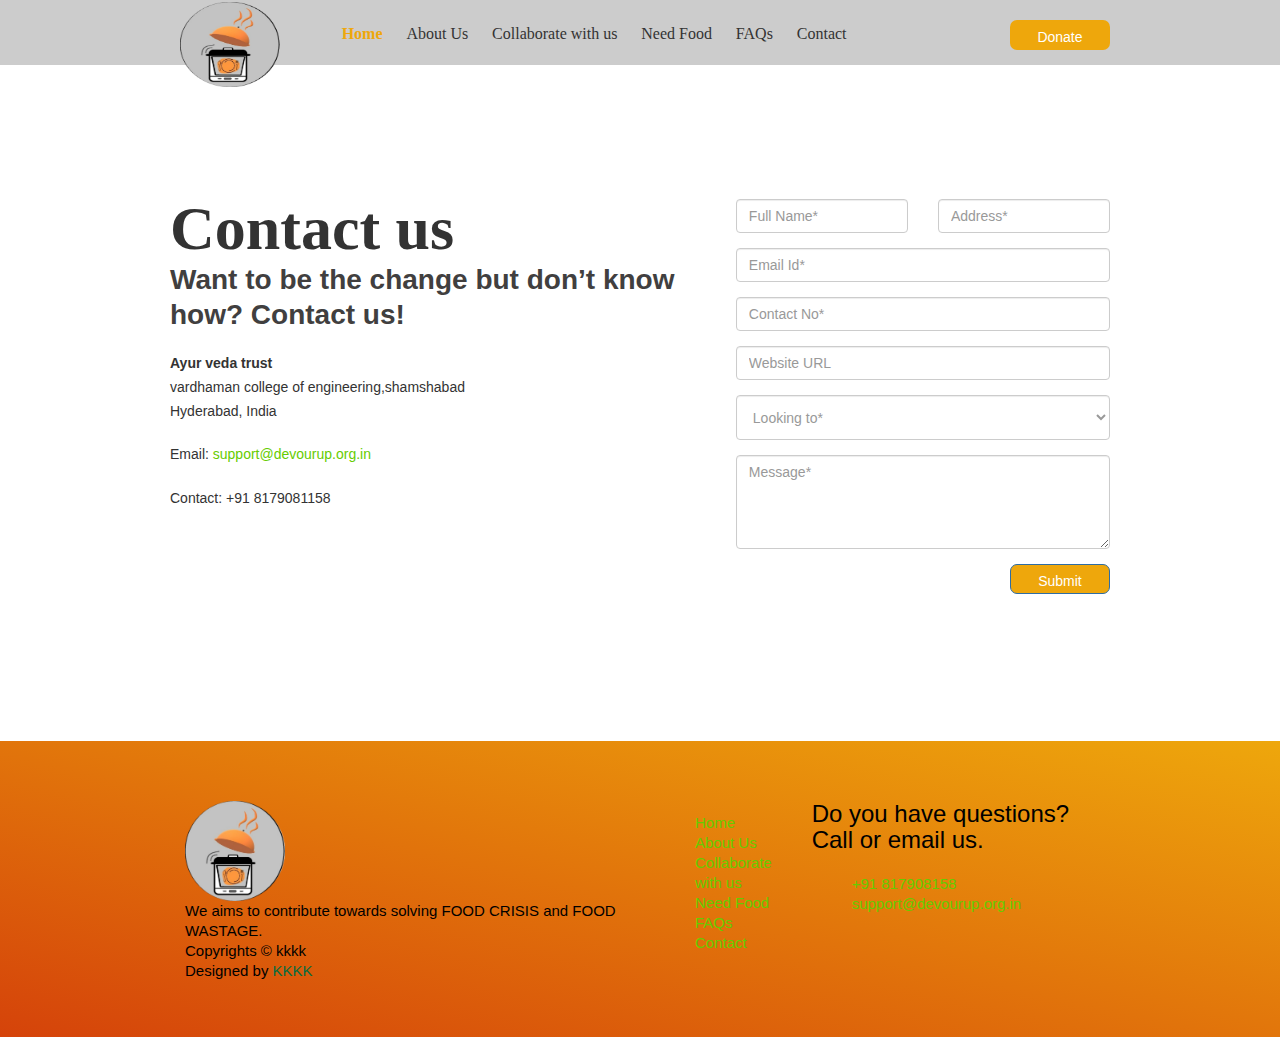
<file: contact.html>
<!DOCTYPE html>
<html lang="en">
<head>
    <meta charset="UTF-8">
    <meta http-equiv="X-UA-Compatible" content="IE=edge">
    <meta name="viewport" content="width=device-width, initial-scale=1.0">
    <title>Contact</title>
    <link rel="stylesheet" href="https://maxcdn.bootstrapcdn.com/bootstrap/3.4.1/css/bootstrap.min.css">
    <script src="https://ajax.googleapis.com/ajax/libs/jquery/3.6.0/jquery.min.js"></script>
    <script src="https://maxcdn.bootstrapcdn.com/bootstrap/3.4.1/js/bootstrap.min.js"></script>

    <link rel="stylesheet" href="stylefeed9.css">
    <link rel="stylesheet" href="stylefeed8.css">

    <style>
        html{
            font-size: 10px;
            -webkit-tap-highlight-color: transparent;
            font-family: sans-serif;
            -webkit-text-size-adjust: 100%;
            display: block;
        }
        body {
            background-image: url(https://th.bing.com/th?q=Solid+Light+Gray+PowerPoint+Background&dc=2&w=100&h=100&c=1&rs=1&qlt=90&cb=1&dpr=1.3&pid=InlineBlock&mkt=en-IN&cc=IN&setlang=en&adlt=moderate&t=1&mw=247);
            box-sizing: border-box;
            background-attachment: fixed;
            background-size: cover;
            background-position: top center;
            background-position-x: center;
            background-position-y: top;
            background-repeat: no-repeat;
            position: relative;
            font-family: 'Poppins', sans-serif;
            font-size: 14px;
            line-height: 1.7;
            color: #333;
            font-weight: 300;
            background-color: #fff;
        }
        #page {
            position: relative;
            overflow-x: hidden;
            width: 100%;
            height: 100%;
            transition: 0.5s;
        }
        .navs
        {
            box-shadow: 0px 14px 13px -9px rgb(0 0 0 / 9%);
            background-color: #FFFFFF;
        }
        .fh5co-nav {
            position: fixed;
            top: 0;
            margin: 0;
            padding: 0;
            width: 100%;
            padding: 0;
            z-index: 1001;
            height: 65px;
        }
        nav{
            display: block;
            background-color: #ccc;
        }
        .fh5co-nav .top-menu {
            padding: 20px 0;
        }
        div{
            display: block;
        }
        @media (min-width: 992px){
            .container {
                width: 970px;
            }
        }
        
        .fh5co-nav #fh5co-logo p{
            margin-top:-18px;
            height:85px;
            font-family: fantasy;
            font-size: x-large;
            color:black ;
            font-weight: 100;
        }
        .fh5co-nav a {
            padding: 5px 10px;
            color: #fff;
        }
        .fh5co-nav ul {
            padding: 0;
            margin: 0px 0 0 0;
        }
        .fh5co-nav ul li {
            padding: 0;
            margin: 0;
            list-style: none;
            display: inline;
        }
        .fh5co-nav ul li a {
            font-size: 16px;
            padding: 10px 10px;
            color: #333;
            -webkit-transition: 0.5s;
            -o-transition: 0.5s;
            transition: 0.5s;
            text-transform:none;
            font-family: 'Playfair Display', serif;
        }
        .fh5co-nav .active {
            border-bottom:1px solid #ccc;
            color:#eea70c;
            font-weight:600;
        }
        .fh5co-nav ul li a:hover, .fh5co-nav ul li a:focus, .fh5co-nav ul li a:active {
            border-bottom:1px solid #ccc;
            color:#eea70c;
            font-weight:600;
        }
  
        .fh5co-nav ul li.active > a {
            color: #fff !important;
        }
  
        .container {
           margin-right: auto;
            margin-left: auto;
            padding-left: 15px;
            padding-right: 15px;
        }
        .row {
            margin-left: -15px;
            margin-right: -15px;
        }
        row:before, .row:after {
            content: " ";
            display: table;
        }
        .row:after {
            clear: both;
        }
        .col-xs-2{
            width: 16.66667%;
            float: left;
            position: relative;
            min-height: 1px;
            padding-left: 15px;
            padding-right: 15px;
            color: #000;
        }
        .col-xs-8{
            width: 66.66667%;
            float: left;
            position: relative;
            min-height: 1px;
            padding-left: 15px;
            padding-right: 15px;
        }
        ul {
            display: block;
            list-style-type: disc;
            margin-block-start: 1em;
            margin-block-end: 1em;
            margin-inline-start: 0px;
            margin-inline-end: 0px;
            padding-inline-start: 40px;
            list-style: none;
        }

        .fh5co-nav .active {
            border-bottom: 1px solid #ccc;
            color: #eea70c;
            font-weight: 600;
        }
        
        .text-left{
            text-align: left;
        }
        .text-right{
            text-align: right;
        }
        
        [class^="icon-heart2"], [class*=" icon-heart2"] {
            font-family: 'icomoon' !important;
            font-style: normal;
            font-weight: normal;
            font-variant: normal;
            text-transform: none;
            line-height: 1;
            -webkit-font-smoothing: antialiased;
        }
        .fh5co-nav ul li .btn-cta a{
            padding: 0px 0px !important;
            color: ea70c;
            font-size: 18px;
            letter-spacing: 0px;
        }
        
        
        .fh5co-navul li{
            display: inline-block;
        }
        a{
            transition: 0.5s;
            text-decoration: none;
            background-color: transparent;
        }
        a:-webkit-ant-link{
            cursor: pointer;
        }
        .btn{
            background-color: eea70c;
            height: 30px;
            width: 100px;
            border-radius: 7px;

        }
        #about-section {
            padding: 6em 0;
            clear: both;
            margin-top:20px;

        }
        @media screen and (max-width: 768px) {
            #about-section {
                padding: 3em 0;
                margin-top:80px;
            }
        }
        #about-section h3 {
            margin: 90px 0 0px 0;
            padding: 0px;
            font-weight: 600;
            font-size: 62px;
            color: #333;
            line-height:68px;
            font-family: 'Playfair Display', serif;
        }

        @media screen and (max-width: 768px) {
            #about-section h3 {
                margin: 30px 0 0px 0;
                padding: 0px;
                font-weight: 600;
                font-size: 25px;
                color: #333;
                line-height:35px;
                font-family: 'Playfair Display', serif
            }
        }
        #services{
            background-size: cover;
            background-attachment: fixed;
            background-position: left center;
        }
        @media screen and (max-width: 480px){
            #services {
                padding: 5em 0;
            }
        }
        #services .box1 {
            padding: 65px;
            background: ea70c;
            background: linear-gradient(to bottom left, #eea70c, #d5430a);
            color: #fff;
            margin-top: 0px;
            margin-bottom: 0px;
            position: relative;
            border-radius: 12px;
        }
        .text-center {
            text-align: center;
        }
        .btn{
            background-color: #eea70c;
        }
        .btn:hover{
            background-color: #ee410c;
        }
        .fh5co-footer{
            clear: both;
            background-position:relative;
            padding: 5em 0 3em 0;
            background: linear-gradient(to bottom left, #eea70c, #d5430a);
            font-size: 12px;
            line-height: 20px;
            color: black;
            width: 100%;
        }
        footer{
            display: block;
            width: 100%;
        }
        footer .row{
            max-width: 1264px;
            width: 100%;
            margin: 0 auto;
            padding: var(--su32) var(--su12) var(--su12) var(--su12);
            flex-flow: row wrap;
        }
    </style>
</head>
<body>

    <div id="page">
        <nav class="fh5co-nav" role="navigation">
            <div class="top-menu">
                <div class="container">
                    <div class="row">
                        <div class="col-xs-2">
                            <div id="fh5co-logo"><a href="index.html"><img src="logo11.png" alt="Feed India, " width="100px"></a></div>
                        </div>
                        <div class="col-xs-8 text-left menu-1">
                            <ul>
                                <li><a href="index.html" class="active">Home</a></li>
                                <li><a href="about-us.html">About Us</a></li>
                                <li><a href="collab.html">Collaborate with us</a></li>
                                <li><a href="need-food.html">Need Food</a></li>
                                <li><a href="faqs.html">FAQs</a></li>
                                <li><a href="contact.html">Contact</a></li>
                            </ul>
                        </div>
                        <div class="col-xs-2 text-right menu-1">
                            <button class="btn">
                                <a href="https://www.jotform.com/assign/222134149858460/202672557553056">
                                Donate </a>
                            </button>
                        </div>
                        
                    </div>
                    
                </div>
            </div>
        </nav>
        
    
	<div id="about-section">
		<div class="container">
			<div class="row">
				<div class="col-md-7 col-md-offset-0 col-xs-12 col-xs-offset-0 text-left">
				
				
							<div class="cms">
								<h3>Contact us</h3>
							
							</div>
				 <h4>Want to be the change but don’t know how? Contact us!</h4>
							
							
							<p><strong>Ayur veda trust</strong><br>
vardhaman college of engineering,shamshabad<br>
Hyderabad, India </p>
<p>Email: <a href="support@devourup.org.in">support@devourup.org.in</a> </p>
<p>Contact: +91 8179081158</p>


				
				</div>
				
				
				<br>
                <br>
                <br>
                <br>

				
				<div class="col-md-5 col-md-offset-0 col-xs-12 col-xs-offset-0 text-right">
				
				<form action="submit.php" method="post" class="mtop-100">
						<div class="row form-group">
							<div class="col-md-6">
								<!-- <label for="fname">First Name</label> -->
								<input type="text" id="fullname" name="fullname	" class="form-control" placeholder="Full Name*" required>
							</div>
							<div class="col-md-6">
								<!-- <label for="lname">Last Name</label> -->
								<input type="text" id="lname" name="lname" class="form-control" placeholder="Address*" required>
							</div>
						</div>

						<div class="row form-group">
							<div class="col-md-12">
								<!-- <label for="email">Email</label> -->
								<input type="email" id="email" name="email" class="form-control" placeholder="Email Id*" required>
							</div>
						</div>
						
						<div class="row form-group">
							<div class="col-md-12">
								<!-- <label for="email">Email</label> -->
								<input type="text" id="phone" name="phone" class="form-control" placeholder="Contact No*" required>
							</div>
						</div>

						<div class="row form-group">
							<div class="col-md-12">
								<!-- <label for="email">Email</label> -->
								<input type="text" id="website" name="website" class="form-control" placeholder="Website URL">
							</div>
						</div>
						
						<div class="row form-group">
							<div class="col-md-12">
								<!-- <label for="email">Email</label> -->
								<select id="service" name="service" class="form-control" style="height:45px;color:#999999">
								<option value="">Looking to*</option>
								<option value="Volunteer with us">Volunteer with us</option>
								<option value="Support us">Support us</option>
								<option value="Need Food">Need Food</option>
								</select>
							</div>
						</div>
						

						<div class="row form-group">
							<div class="col-md-12">
								<!-- <label for="message">Message</label> -->
								<textarea name="message" id="message" cols="30" rows="4" class="form-control" placeholder="Message*" required></textarea>
							</div>
						</div>
						<div class="form-group">
							<input type="submit" value="Submit" class="btn btn-primary">
						</div>

					</form>
				
			  </div>
		
			</div>
		</div>
	</div>
    </div>
    <br>
    <br>
    <footer role="contentinfo" class="fh5co-footer">
        <div class="container">
            <div class="row">
                <div class="col-md-6 col-sm-6 footer-box">
                    
                    <img src="logo11.png" class="img-responsive" alt="Feed India" width="100px">
                
                         <p style="font-size: 15px;">We aims to contribute towards solving FOOD CRISIS and FOOD WASTAGE. 
<br>
Copyrights © kkkk
<br>
Designed by <a href="https://www.webkraze.in" target="_blank" style="color:#066c3d">KKKK</a></p>	
                </div>
                 
                <div class="col-md-2 col-sm-6 footer-box">
                    <ul class="fh5co-footer-links">
                        <li style="font-size: 15px; color: #ccc;"><a href="index.html">Home</a></li>
                        <li style="font-size: 15px; color: #ccc;"><a href="about-us.html">About Us</a></li>
                        <li style="font-size: 15px; color: #ccc;"><a href="collab.html">Collaborate with us</a></li>
                        <li style="font-size: 15px; color: #ccc;"><a href="need-food.html">Need Food</a></li>
                        <li style="font-size: 15px; color: #ccc;"><a href="faqs.html">FAQs</a></li>
                        <li style="font-size: 15px; color: #ccc;"><a href="contact.html">Contact</a></li>
                    </ul>
                </div>
                
                <div class="col-md-4 col-sm-6 footer-box">
                    <h3 class="fh5co-footer-heading">Do you have questions? Call or email us.</h3>
                    <ul class="fh5co-footer-links">
                        <li style="font-size: 15px; color: #ccc;"><a href="contact-us">+91 817908158</a></li>
                        <li style="font-size: 15px; color: #ccc;"><a href="contact-us">support@devourup.org.in</a></li>
                    </ul>
                </div>
            
        </div>
    </div>
</footer>
</body>
</html>
</file>
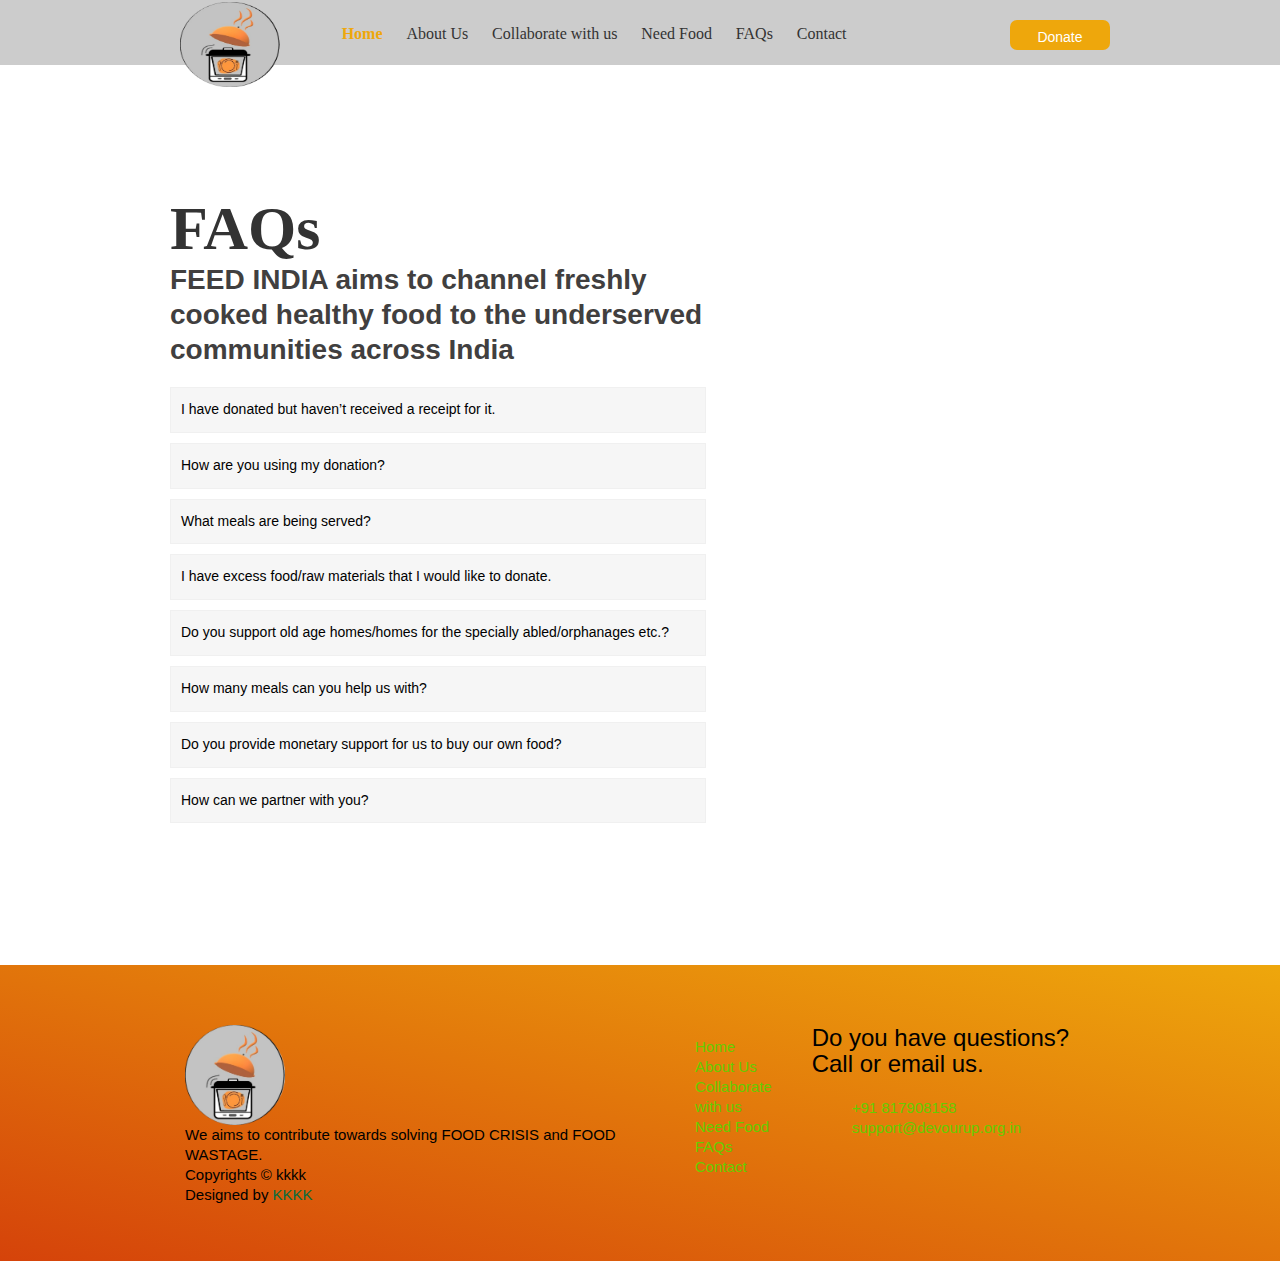
<file: faqs.html>
<!DOCTYPE html>
<html lang="en">
<head>
    <meta charset="UTF-8">
    <meta http-equiv="X-UA-Compatible" content="IE=edge">
    <meta name="viewport" content="width=device-width, initial-scale=1.0">
    <title>FAQs</title>
    <link rel="stylesheet" href="https://maxcdn.bootstrapcdn.com/bootstrap/3.4.1/css/bootstrap.min.css">
    <script src="https://ajax.googleapis.com/ajax/libs/jquery/3.6.0/jquery.min.js"></script>
    <script src="https://maxcdn.bootstrapcdn.com/bootstrap/3.4.1/js/bootstrap.min.js"></script>

    <link rel="stylesheet" href="stylefeed9.css">
    <link rel="stylesheet" href="stylefeed8.css">

    <style>
        html{
            font-size: 10px;
            -webkit-tap-highlight-color: transparent;
            font-family: sans-serif;
            -webkit-text-size-adjust: 100%;
            display: block;
        }
        body {
            background-image: url(https://th.bing.com/th?q=Solid+Light+Gray+PowerPoint+Background&dc=2&w=100&h=100&c=1&rs=1&qlt=90&cb=1&dpr=1.3&pid=InlineBlock&mkt=en-IN&cc=IN&setlang=en&adlt=moderate&t=1&mw=247);
            box-sizing: border-box;
            background-attachment: fixed;
            background-size: cover;
            background-position: top center;
            background-position-x: center;
            background-position-y: top;
            background-repeat: no-repeat;
            position: relative;
            font-family: 'Poppins', sans-serif;
            font-size: 14px;
            line-height: 1.7;
            color: #333;
            font-weight: 300;
            background-color: #fff;
        }
        #page {
            position: relative;
            overflow-x: hidden;
            width: 100%;
            height: 100%;
            transition: 0.5s;
        }
        .navs
        {
            box-shadow: 0px 14px 13px -9px rgb(0 0 0 / 9%);
            background-color: #FFFFFF;
        }
        .fh5co-nav {
            position: fixed;
            top: 0;
            margin: 0;
            padding: 0;
            width: 100%;
            padding: 0;
            z-index: 1001;
            height: 65px;
        }
        nav{
            display: block;
            background-color: #ccc;
        }
        .fh5co-nav .top-menu {
            padding: 20px 0;
        }
        div{
            display: block;
        }
        @media (min-width: 992px){
            .container {
                width: 970px;
            }
        }
        
        .fh5co-nav #fh5co-logo p{
            margin-top:-18px;
            height:85px;
            font-family: fantasy;
            font-size: x-large;
            color:black ;
            font-weight: 100;
        }
        .fh5co-nav a {
            padding: 5px 10px;
            color: #fff;
        }
        .fh5co-nav ul {
            padding: 0;
            margin: 0px 0 0 0;
        }
        .fh5co-nav ul li {
            padding: 0;
            margin: 0;
            list-style: none;
            display: inline;
        }
        .fh5co-nav ul li a {
            font-size: 16px;
            padding: 10px 10px;
            color: #333;
            -webkit-transition: 0.5s;
            -o-transition: 0.5s;
            transition: 0.5s;
            text-transform:none;
            font-family: 'Playfair Display', serif;
        }
        .fh5co-nav .active {
            border-bottom:1px solid #ccc;
            color:#eea70c;
            font-weight:600;
        }
        .fh5co-nav ul li a:hover, .fh5co-nav ul li a:focus, .fh5co-nav ul li a:active {
            border-bottom:1px solid #ccc;
            color:#eea70c;
            font-weight:600;
        }
  
        .fh5co-nav ul li.active > a {
            color: #fff !important;
        }
  
        .container {
           margin-right: auto;
            margin-left: auto;
            padding-left: 15px;
            padding-right: 15px;
        }
        .row {
            margin-left: -15px;
            margin-right: -15px;
        }
        row:before, .row:after {
            content: " ";
            display: table;
        }
        .row:after {
            clear: both;
        }
        .col-xs-2{
            width: 16.66667%;
            float: left;
            position: relative;
            min-height: 1px;
            padding-left: 15px;
            padding-right: 15px;
            color: #000;
        }
        .col-xs-8{
            width: 66.66667%;
            float: left;
            position: relative;
            min-height: 1px;
            padding-left: 15px;
            padding-right: 15px;
        }
        ul {
            display: block;
            list-style-type: disc;
            margin-block-start: 1em;
            margin-block-end: 1em;
            margin-inline-start: 0px;
            margin-inline-end: 0px;
            padding-inline-start: 40px;
            list-style: none;
        }

        .fh5co-nav .active {
            border-bottom: 1px solid #ccc;
            color: #eea70c;
            font-weight: 600;
        }
        
        .text-left{
            text-align: left;
        }
        .text-right{
            text-align: right;
        }
        
        [class^="icon-heart2"], [class*=" icon-heart2"] {
            font-family: 'icomoon' !important;
            font-style: normal;
            font-weight: normal;
            font-variant: normal;
            text-transform: none;
            line-height: 1;
            -webkit-font-smoothing: antialiased;
        }
        .fh5co-nav ul li .btn-cta a{
            padding: 0px 0px !important;
            color: ea70c;
            font-size: 18px;
            letter-spacing: 0px;
        }
        
        
        .fh5co-navul li{
            display: inline-block;
        }
        a{
            transition: 0.5s;
            text-decoration: none;
            background-color: transparent;
        }
        a:-webkit-ant-link{
            cursor: pointer;
        }
        .btn{
            background-color: eea70c;
            height: 30px;
            width: 100px;
            border-radius: 7px;

        }
        #about-section {
            padding: 6em 0;
            clear: both;
            margin-top:20px;

        }
        @media screen and (max-width: 768px) {
            #about-section {
                padding: 3em 0;
                margin-top:80px;
            }
        }
        #about-section h3 {
            margin: 90px 0 0px 0;
            padding: 0px;
            font-weight: 600;
            font-size: 62px;
            color: #333;
            line-height:68px;
            font-family: 'Playfair Display', serif;
        }

        @media screen and (max-width: 768px) {
            #about-section h3 {
                margin: 30px 0 0px 0;
                padding: 0px;
                font-weight: 600;
                font-size: 25px;
                color: #333;
                line-height:35px;
                font-family: 'Playfair Display', serif
            }
        }
        #services{
            background-size: cover;
            background-attachment: fixed;
            background-position: left center;
        }
        @media screen and (max-width: 480px){
            #services {
                padding: 5em 0;
            }
        }
        #services .box1 {
            padding: 65px;
            background: ea70c;
            background: linear-gradient(to bottom left, #eea70c, #d5430a);
            color: #fff;
            margin-top: 0px;
            margin-bottom: 0px;
            position: relative;
            border-radius: 12px;
        }
        .text-center {
            text-align: center;
        }
        .btn{
            background-color: #eea70c;
        }
        .btn:hover{
            background-color: #ee410c;
        }
        .fh5co-footer{
            clear: both;
            background-position:relative;
            padding: 5em 0 3em 0;
            background: linear-gradient(to bottom left, #eea70c, #d5430a);
            font-size: 12px;
            line-height: 20px;
            color: black;
            width: 100%;
        }
        footer{
            display: block;
            width: 100%;
        }
        footer .row{
            max-width: 1264px;
            width: 100%;
            margin: 0 auto;
            padding: var(--su32) var(--su12) var(--su12) var(--su12);
            flex-flow: row wrap;
        }
        
    </style>
</head>
<body>
    
    <div id="page">
        <nav class="fh5co-nav" role="navigation">
            <div class="top-menu">
                <div class="container">
                    <div class="row">
                        <div class="col-xs-2">
                            <div id="fh5co-logo"><a href="index.html"><img src="logo11.png" alt="Feed India, " width="100px"></a></div>
                        </div>
                        <div class="col-xs-8 text-left menu-1">
                            <ul>
                                <li><a href="index.html" class="active">Home</a></li>
                                <li><a href="about-us.html">About Us</a></li>
                                <li><a href="collab.html">Collaborate with us</a></li>
                                <li><a href="need-food.html">Need Food</a></li>
                                <li><a href="faqs.html">FAQs</a></li>
                                <li><a href="contact.html">Contact</a></li>
                            </ul>
                        </div>
                        <div class="col-xs-2 text-right menu-1">
                            <button class="btn">
                                <a href="https://www.jotform.com/assign/222134149858460/202672557553056">
                                Donate </a>
                            </button>
                        </div>
                        
                    </div>
                    
                </div>
            </div>
        </nav>
        

        <div id="about-section">
            <div class="container">
                <div class="row">
                    <div class="col-md-7 col-md-offset-0 col-xs-12 col-xs-offset-0 text-left">
                    
                    
                                <div class="cms">
                                    <h3>FAQs</h3>
                                
                                </div>
                     <h4>FEED INDIA aims to channel freshly cooked healthy food to the underserved communities across India </h4>
    
    <div class="accordion" id="accordion2">
    <a class="accordion-toggle" data-toggle="collapse" data-parent="#accordion2" href="#collapse1" style="color:#000000;">
    <div class="accordion-group">
    
    <div class="accordion-heading" style="border:1px solid #f0f0f0;background-color:#f6f6f6;padding:10px;margin-bottom:10px;">
    <i class="icon-chevron-with-circle-down"></i> I have donated but haven’t received a receipt for it.
    </div>
    <div id="collapse1" class="accordion-body collapse" style="margin-bottom:20px;">
    <div class="accordion-inner">
    Thank you for making a contribution. We’re sorry that you haven’t received your 80G certificates (tax receipts). Please write to us at <strong>support@feedindia.org.in</strong> with your donation ID and we will get back to you at the earliest. 
    </div>
    </div>
    </div>
    </a>
    
    
    <a class="accordion-toggle" data-toggle="collapse" data-parent="#accordion2" href="#collapse2" style="color:#000000;">
    <div class="accordion-group">
    
    <div class="accordion-heading" style="border:1px solid #f0f0f0;background-color:#f6f6f6;padding:10px;margin-bottom:10px;">
    <i class="icon-chevron-with-circle-down"></i> How are you using my donation? 
    </div>
    <div id="collapse2" class="accordion-body collapse" style="margin-bottom:20px;">
    <div class="accordion-inner">
    All donations are used to serve freshly cooked meals or provide daily ration essentials (whatever you have opted for) to the underprivileged. 
    </div>
    </div>
    </div>
    </a>
    
    
    <a class="accordion-toggle" data-toggle="collapse" data-parent="#accordion3" href="#collapse2" style="color:#000000;">
    <div class="accordion-group">
    
    <div class="accordion-heading" style="border:1px solid #f0f0f0;background-color:#f6f6f6;padding:10px;margin-bottom:10px;">
    <i class="icon-chevron-with-circle-down"></i> What meals are being served? 
    </div>
    <div id="collapse3" class="accordion-body collapse" style="margin-bottom:20px;">
    <div class="accordion-inner">
    We prepare freshly cooked, easy to consumer wholesome Indian meals three times a day. 
    </div>
    </div>
    </div>
    </a>
    
    
    <a class="accordion-toggle" data-toggle="collapse" data-parent="#accordion3" href="#collapse4" style="color:#000000;">
    <div class="accordion-group">
    
    <div class="accordion-heading" style="border:1px solid #f0f0f0;background-color:#f6f6f6;padding:10px;margin-bottom:10px;">
    <i class="icon-chevron-with-circle-down"></i> I have excess food/raw materials that I would like to donate. 
    </div>
    <div id="collapse4" class="accordion-body collapse" style="margin-bottom:20px;">
    <div class="accordion-inner">
    We would love that! Please write to us at <strong>support@feedindia.org.in</strong> and we will channel thsi to the right people.
    </div>
    </div>
    </div>
    </a>
    
    
    
    <a class="accordion-toggle" data-toggle="collapse" data-parent="#accordion3" href="#collapse5" style="color:#000000;">
    <div class="accordion-group">
    
    <div class="accordion-heading" style="border:1px solid #f0f0f0;background-color:#f6f6f6;padding:10px;margin-bottom:10px;">
    <i class="icon-chevron-with-circle-down"></i> Do you support old age homes/homes for the specially abled/orphanages etc.? 
    </div>
    <div id="collapse5" class="accordion-body collapse" style="margin-bottom:20px;">
    <div class="accordion-inner">
    We support anyone and everyone who needs freshly cooked, wholesome meals or daily essentials. <a href="need-food.html"><strong>Please reach out to here</strong></a>
    </div>
    </div>
    </div>
    </a>
    
    
    
    <a class="accordion-toggle" data-toggle="collapse" data-parent="#accordion3" href="#collapse6" style="color:#000000;">
    <div class="accordion-group">
    
    <div class="accordion-heading" style="border:1px solid #f0f0f0;background-color:#f6f6f6;padding:10px;margin-bottom:10px;">
    <i class="icon-chevron-with-circle-down"></i> How many meals can you help us with? 
    </div>
    <div id="collapse6" class="accordion-body collapse" style="margin-bottom:20px;">
    <div class="accordion-inner">
    We will do our best to meet your requirement. <a href="need-food.html"><strong>Reach out to us</strong></a>
    </div>
    </div>
    </div>
    </a>
    
    
    <a class="accordion-toggle" data-toggle="collapse" data-parent="#accordion3" href="#collapse7" style="color:#000000;">
    <div class="accordion-group">
    
    <div class="accordion-heading" style="border:1px solid #f0f0f0;background-color:#f6f6f6;padding:10px;margin-bottom:10px;">
    <i class="icon-chevron-with-circle-down"></i> Do you provide monetary support for us to buy our own food? 
    </div>
    <div id="collapse7" class="accordion-body collapse" style="margin-bottom:20px;">
    <div class="accordion-inner">
    We  only serve freshly cooked meals or provide daily ration essentials. We don&rsquo;t  provide any cash or other means of monetary support. <a href="need-food.html"><strong>Let us know what you require</strong></a>
    </div>
    </div>
    </div>
    </a>
    
    
    
    <a class="accordion-toggle" data-toggle="collapse" data-parent="#accordion3" href="#collapse8" style="color:#000000;">
    <div class="accordion-group">
    
    <div class="accordion-heading" style="border:1px solid #f0f0f0;background-color:#f6f6f6;padding:10px;margin-bottom:10px;">
    <i class="icon-chevron-with-circle-down"></i> How can we partner with you? 
    </div>
    <div id="collapse8" class="accordion-body collapse" style="margin-bottom:20px;">
    <div class="accordion-inner">
    You can support us by contributing funds, donating food supplies or simply help us spread more awareness about FEED INDIA. You could do this through marketing or employee engagement activities. Please fill the form here and our team would be happy to get in touch with you.
    </div>
    </div>
    </div>
    </a>
    
    
    
    </div>
    
    
                    
                    </div>
                    
                
                    
                </div>
            </div>
        </div>
        
        </div>
        
        <br>
    <br>
    <footer role="contentinfo" class="fh5co-footer">
        <div class="container">
            <div class="row">
                <div class="col-md-6 col-sm-6 footer-box">
                    
                    <img src="logo11.png" class="img-responsive" alt="Feed India" width="100px">
                
                         <p style="font-size: 15px;">We aims to contribute towards solving FOOD CRISIS and FOOD WASTAGE. 
<br>
Copyrights © kkkk
<br>
Designed by <a href="https://www.webkraze.in" target="_blank" style="color:#066c3d">KKKK</a></p>	
                </div>
                 
                <div class="col-md-2 col-sm-6 footer-box">
                    <ul class="fh5co-footer-links">
                        <li style="font-size: 15px; color: #ccc;"><a href="index.html">Home</a></li>
                        <li style="font-size: 15px; color: #ccc;"><a href="about-us.html">About Us</a></li>
                        <li style="font-size: 15px; color: #ccc;"><a href="collab.html">Collaborate with us</a></li>
                        <li style="font-size: 15px; color: #ccc;"><a href="need-food.html">Need Food</a></li>
                        <li style="font-size: 15px; color: #ccc;"><a href="faqs.html">FAQs</a></li>
                        <li style="font-size: 15px; color: #ccc;"><a href="contact.html">Contact</a></li>
                    </ul>
                </div>
                
                <div class="col-md-4 col-sm-6 footer-box">
                    <h3 class="fh5co-footer-heading">Do you have questions? Call or email us.</h3>
                    <ul class="fh5co-footer-links">
                        <li style="font-size: 15px; color: #ccc;"><a href="contact-us">+91 817908158</a></li>
                        <li style="font-size: 15px; color: #ccc;"><a href="contact-us">support@devourup.org.in</a></li>
                    </ul>
                </div>
            
        </div>
    </div>
</footer>
</body>
</html>
</file>
<file: stylefeed9.css>
html {
    font-family: sans-serif;
    -ms-text-size-adjust: 100%;
    -webkit-text-size-adjust: 100%;
  }
  
  body {
    margin: 0;
  }
  footer,
  nav {
  display: block;
}
a {
    background-color: transparent;
  }
  
  a:active,
  a:hover {
    outline: 0;
  }
  h1 {
    font-size: 2em;
    margin: 0.67em 0;
  }
  img {
    border: 0;
  }
  a,
  a:visited {
    text-decoration: underline;
  }

  

  

  
  p,
  h2,
  h3 {
    orphans: 3;
    widows: 3;
  }

  h2,
  h3 {
    page-break-after: avoid;
  }
  * {
    -webkit-box-sizing: border-box;
    -moz-box-sizing: border-box;
    box-sizing: border-box;
  }
  
  *:before,
  *:after {
    -webkit-box-sizing: border-box;
    -moz-box-sizing: border-box;
    box-sizing: border-box;
  }
  
  html {
    font-size: 10px;
    -webkit-tap-highlight-color: transparent;
  }
  
  body {
    font-family: "Helvetica Neue", Helvetica, Arial, sans-serif;
    font-size: 14px;
    line-height: 1.42857;
    color: #333333;
    background-color: #fff;
  }
  a {
    color: #337ab7;
    text-decoration: none;
  }
  a:hover, a:focus {
    color: #23527c;
    text-decoration: underline;
  }
  a:focus {
    outline: thin dotted;
    outline: 5px auto -webkit-focus-ring-color;
    outline-offset: -2px;
  }
  img {
    vertical-align: middle;
  }
  
  .img-responsive {
    display: block;
    max-width: 100%;
    height: auto;
  }
  h1, h2, h3, h4, h5, h6,
.h1, .h2, .h3, .h4, .h5, .h6 {
  font-family: inherit;
  font-weight: 500;
  line-height: 1.1;
  color: inherit;
}
h1, .h1,
h2, .h2,
h3, .h3 {
  margin-top: 20px;
  margin-bottom: 10px;
}
h1, .h1 {
    font-size: 36px;
  }
  
  h2, .h2 {
    font-size: 30px;
  }
  
  h3, .h3 {
    font-size: 24px;
  }
  
  h4, .h4 {
    font-size: 18px;
  }
  
  h5, .h5 {
    font-size: 14px;
  }
  
  h6, .h6 {
    font-size: 12px;
  }
  
  p {
    margin: 0 0 10px;
  }
  ul,
  ol {
    margin-top: 0;
    margin-bottom: 10px
  }
    ul ul
    ul ol
    ol ul
    ol ol {
        margin-bottom: 0;
    }


    .container {
        margin-right: auto;
        margin-left: auto;
        padding-left: 15px;
        padding-right: 15px;
      }
      .container:before, .container:after {
        content: " ";
        display: table;
      }
      .container:after {
        clear: both;
      }
      @media (min-width: 768px) {
        .container {
          width: 750px;
        }
      }
      @media (min-width: 992px) {
        .container {
          width: 970px;
        }
      }
      @media (min-width: 1200px) {
        .container {
          width: 1170px;
        }
      }
      .row {
        margin-left: -15px;
        margin-right: -15px;
      }
      .row:before, .row:after {
        content: " ";
        display: table;
      }
      .row:after {
        clear: both;
      }
      .col-xs-1, .col-sm-1, .col-md-1, .col-lg-1, .col-xs-2, .col-sm-2, .col-md-2, .col-lg-2, .col-xs-3, .col-sm-3, .col-md-3, .col-lg-3, .col-xs-4, .col-sm-4, .col-md-4, .col-lg-4, .col-xs-5, .col-sm-5, .col-md-5, .col-lg-5, .col-xs-6, .col-sm-6, .col-md-6, .col-lg-6, .col-xs-7, .col-sm-7, .col-md-7, .col-lg-7, .col-xs-8, .col-sm-8, .col-md-8, .col-lg-8, .col-xs-9, .col-sm-9, .col-md-9, .col-lg-9, .col-xs-10, .col-sm-10, .col-md-10, .col-lg-10, .col-xs-11, .col-sm-11, .col-md-11, .col-lg-11, .col-xs-12, .col-sm-12, .col-md-12, .col-lg-12 {
        position: relative;
        min-height: 1px;
        padding-left: 15px;
        padding-right: 15px;
      }
      
@media (min-width: 768px) {
    .col-sm-1, .col-sm-2, .col-sm-3, .col-sm-4, .col-sm-5, .col-sm-6, .col-sm-7, .col-sm-8, .col-sm-9, .col-sm-10, .col-sm-11, .col-sm-12 {
      float: left;
    }   
    .col-sm-6 {
        width: 50%;
      }
    }
    @media (min-width: 992px) {
        .col-md-1, .col-md-2, .col-md-3, .col-md-4, .col-md-5, .col-md-6, .col-md-7, .col-md-8, .col-md-9, .col-md-10, .col-md-11, .col-md-12 {
          float: left;
        }  
        .col-md-2 {
            width: 16.66667%;
          }
          .col-md-4 {
            width: 33.33333%;
          }
          .col-md-6 {
            width: 50%;
          }
        }     
        .nav {
            margin-bottom: 0;
            padding-left: 0;
            list-style: none;
          }
          .nav:before, .nav:after {
            content: " ";
            display: table;
          }
          .nav:after {
            clear: both;
          }
          .nav > li {
            position: relative;
            display: block;
          }
          .nav > li > a {
            position: relative;
            display: block;
            padding: 10px 15px;
          }
          .nav > li > a:hover, .nav > li > a:focus {
            text-decoration: none;
            background-color: #eeeeee;
          }
          .nav > li.disabled > a {
            color: #777777;
          }
          .nav > li.disabled > a:hover, .nav > li.disabled > a:focus {
            color: #777777;
            text-decoration: none;
            background-color: transparent;
            cursor: not-allowed;
          }
          .nav .open > a, .nav .open > a:hover, .nav .open > a:focus {
            background-color: #eeeeee;
            border-color: #337ab7;
          }
          .nav .nav-divider {
            height: 1px;
            margin: 9px 0;
            overflow: hidden;
            background-color: #e5e5e5;
          }
          .nav > li > a > img {
            max-width: none;
          }
</file>
<file: stylefeed8.css>
/*{
    box-sizing: border-box;
    background-image: url(https://th.bing.com/th/id/R.5b87b67518479d4d0c59ea2827654286?rik=BqBpNRWZXurXvg&riu=http%3a%2f%2fwww.baltana.com%2ffiles%2fwallpapers-5%2fBlue-Background-HD-Wallpapers-16268.jpg&ehk=x4FzwF%2b%2bvJT%2bCqQnQQ3F2WJNox2krUo5nSCPbbYvEIk%3d&risl=&pid=ImgRaw&r=0);
    background-attachment: fixed;
    background-size: cover;
    background-position: top center;
    background-position-x: center;
    background-position-y: top;
    background-repeat: no-repeat;
    
    position: relative

}*/
#page {
    position: relative;
    overflow-x: hidden;
    width: 100%;
    height: 100%;
    -webkit-transition: 0.5s;
    -o-transition: 0.5s;
    transition: 0.5s;
}
.offcanvas #page {
  overflow: hidden;
  position: absolute;
}
.offcanvas #page:after {
  -webkit-transition: 2s;
  -o-transition: 2s;
  transition: 2s;
  position: absolute;
  top: 0;
  right: 0;
  bottom: 0;
  left: 0;
  z-index: 101;
  background: #fff;
  content: "";
}
body {
    font-family: 'Poppins', sans-serif;
    font-size: 14px;
    line-height: 1.7;
    color: #333;
   /* background-image:url(https://th.bing.com/th/id/R.5b87b67518479d4d0c59ea2827654286?rik=BqBpNRWZXurXvg&riu=http%3a%2f%2fwww.baltana.com%2ffiles%2fwallpapers-5%2fBlue-Background-HD-Wallpapers-16268.jpg&ehk=x4FzwF%2b%2bvJT%2bCqQnQQ3F2WJNox2krUo5nSCPbbYvEIk%3d&risl=&pid=ImgRaw&r=0);*/
    background-attachment:fixed;
    background-size: cover;
    background-position: top center;
    background-repeat: no-repeat;
    position: relative;
    font-weight:300;
}
a {
    color: #66CC00;
    -webkit-transition: 0.5s;
    -o-transition: 0.5s;
    transition: 0.5s;
}
a:hover, a:active, a:focus {
    color: #EA9215;
    outline: none;
    text-decoration: none;
}
p {
  margin-bottom: 20px;
}
h1, h2, h3, h4, h5, h6, figure {
    color: #000;
    font-family: 'Poppins', sans-serif;
    font-weight: 400;
    margin: 0 0 20px 0;
}
.fh5co-nav {
    position: fixed;
    top: 0;
    margin: 0;
    padding: 0;
    width: 100%;
    padding: 0;
    z-index: 1001;
    
    height: 65px;
}
.navs
  {
  -webkit-box-shadow: 0px 14px 13px -9px rgba(0, 0, 0, 0.09);
    -moz-box-shadow: 0px 14px 13px -9px rgba(0, 0, 0, 0.09);
    box-shadow: 0px 14px 13px -9px rgba(0, 0, 0, 0.09);
    background-color:#FFFFFF;
  }
  
  .fh5co-nav .top-menu {
    padding: 20px 0;
  }
  .fh5co-nav .top {
    padding: 7px 0;
    margin-bottom: 0;
  }
  .fh5co-nav .top .num, .fh5co-nav .top .fh5co-social {
    display: inline-block;
    margin: 0;
  }
  .fh5co-nav .top .num {
    color: rgba(255, 255, 255, 0.9);
    font-size: 20px;
    padding-right: 10px;
    margin-right: 5px;
    border-right: 1px solid rgba(255, 255, 255, 0.2);
    letter-spacing: 0px;
  }
  .fh5co-nav .top .fh5co-social li {
    font-size: 14px;
  }
  .fh5co-nav .top .fh5co-social li a {
    padding: 0 7px;
  }
  .fh5co-nav .top .fh5co-social li a i {
    font-size: 14px;
  }
  .fh5co-nav #fh5co-logo img {
    margin-top:-18px;
    height:85px;
  }
  
  .fh5co-nav a {
    padding: 5px 10px;
    color: #fff;
  }
  @media screen and (max-width: 768px) {
    .fh5co-nav .menu-1 {
      display: none;
    }
  }
  .fh5co-nav ul {
    padding: 0;
    margin: 0px 0 0 0;
  }
  .fh5co-nav ul li {
    padding: 0;
    margin: 0;
    list-style: none;
    display: inline;
  }
  .fh5co-nav ul li a {
    font-size: 16px;
    padding: 10px 10px;
    color: #333;
    -webkit-transition: 0.5s;
    -o-transition: 0.5s;
    transition: 0.5s;
    text-transform:none;
    font-family: 'Playfair Display', serif;
  }
  
  .fh5co-nav .active {
   border-bottom:1px solid #ccc;
   color:#66CC00;
   font-weight:600;
  }
  
  .fh5co-nav ul li a:hover, .fh5co-nav ul li a:focus, .fh5co-nav ul li a:active {
    color: #000;
  }
  .fh5co-nav ul li.has-dropdown {
    position: relative;
  }
  .fh5co-nav ul li.has-dropdown .dropdown {
    width: 220px;
    z-index: 1002;
    visibility: hidden;
    opacity: 0;
    position: absolute;
    top: 30px;
    left: 0;
    text-align: right;
    background: rgba(0, 0, 0, 0.5);
    padding: 20px;
    -webkit-border-radius: 0px;
    -moz-border-radius: 0px;
    -ms-border-radius: 0px;
    border-radius: 0px;
    -webkit-transition: 0s;
    -o-transition: 0s;
    transition: 0s;
  }
  .fh5co-nav ul li.has-dropdown .dropdown li {
    display: block;
    margin-bottom: 17px;
  }
  .fh5co-nav ul li.has-dropdown .dropdown li:last-child {
    margin-bottom: 0;
  }
  .fh5co-nav ul li.has-dropdown .dropdown li a {
    padding: 2px 0;
    display: block;
    color: #fff;
    line-height: 1.6;
    text-transform: none;
    font-size: 14px;
    letter-spacing: 0;
    text-transform:none;
  }
  .fh5co-nav ul li.has-dropdown .dropdown li a:hover {
    color: #fff;
  }
  .fh5co-nav ul li.has-dropdown:hover a, .fh5co-nav ul li.has-dropdown:focus a {
    color: #fff;
  }
  .fh5co-nav ul li.btn-cta a {
    padding: 0px 0px !important;
    color: #fff;
    font-size: 18px;
    letter-spacing:0px;
    font-weight:600;
    font-family: 'Poppins', sans-serif;
  }
  .fh5co-nav ul li.btn-cta a span {
    background: #066c3c;
    padding: 0px 15px;
    display: -moz-inline-stack;
    display: inline-block;
    zoom: 1;
    *display: inline;
    -webkit-transition: 0.3s;
    -o-transition: 0.3s;
    transition: 0.3s;
    -webkit-border-radius: 5px;
    -moz-border-radius: 5px;
    -ms-border-radius: 5px;
    border-radius: 5px;
  }
  .fh5co-nav ul li.btn-cta a:hover span {
   background: #ffcc00;
  }
  
  
  
  .fh5co-nav ul li.btn-cta-s a {
    padding: 10px 0px !important;
    color: #fff;
    font-size: 13px;
  }
  .fh5co-nav ul li.btn-cta-s a span {
    background: #FFCC00;
    padding: 4px 10px;
    display: -moz-inline-stack;
    display: inline-block;
    zoom: 1;
    *display: inline;
    -webkit-transition: 0.3s;
    -o-transition: 0.3s;
    transition: 0.3s;
    -webkit-border-radius: 5px;
    -moz-border-radius: 5px;
    -ms-border-radius: 5px;
    border-radius: 5px;
  }
  .fh5co-nav ul li.btn-cta-s a:hover span {
   background: rgba(255, 255, 255, 0.2);
  }
  
  .fh5co-nav ul li.active > a {
    color: #fff !important;
  }

/*nav {
    background-color: rgb(133, 217, 227);
    overflow: hidden;
    padding: 5px;
}
/*nav a {
    font-size: larger;
    text-decoration: none;
    padding: 10px;
    margin: 5px;
    text-align: center;
    float: right;
    color: rgb(203, 26, 26);
}
nav a:hover {
    color: rgb(210, 22, 235);
}*/

#fh5co-footer {
    padding: 7em 0;
    clear: both;
}
@media screen and (max-width: 768px) {
    #fh5co-footer {
      padding: 3em 0;
    }
}
#fh5co-footer {
    clear: both;
    position: relative;
    padding: 5em 0 3em 0;
    background: #67CC33;
    background-attachment: fixed;
  background: -webkit-linear-gradient(top, #67CC33, #066C3D);
  background: -moz-linear-gradient(top, #67CC33, #066C3D);
  background: linear-gradient(top bottom, #67CC33, #066C3D);
  
    width: 100%;
    font-size: 12px;
    line-height: 20px;
    color:#fff;
  }
  
  #fh5co-footer .fh5co-arrow {
    position: absolute;
    top: -84px;
    left: 50%;
    margin-left: -30px;
    display: table;
    color: #ffffff !important;
    font-size: 24px;
    z-index: 99;
    text-decoration: none;
    width: 60px;
    height: 60px;
    background: #f86942;
    border-bottom: none !important;
    text-align: center;
    -webkit-border-radius: 50%;
    -moz-border-radius: 50%;
    -ms-border-radius: 50%;
    -o-border-radius: 50%;
    border-radius: 50%;
    -webkit-box-shadow: 0 0.125em 0.125em 0 rgba(0, 0, 0, 0.125);
    -moz-box-shadow: 0 0.125em 0.125em 0 rgba(0, 0, 0, 0.125);
    -ms-box-shadow: 0 0.125em 0.125em 0 rgba(0, 0, 0, 0.125);
    -o-box-shadow: 0 0.125em 0.125em 0 rgba(0, 0, 0, 0.125);
    box-shadow: 0 0.125em 0.125em 0 rgba(0, 0, 0, 0.125);
  }
  #fh5co-footer .fh5co-arrow i {
    display: table-cell;
    vertical-align: middle;
  }
  #fh5co-footer .fh5co-arrow:active, #fh5co-footer .fh5co-arrow:focus, #fh5co-footer .fh5co-arrow:hover {
    outline: none;
    color: #ffffff !important;
  }
  #fh5co-footer .fh5co-copyright {
    margin-top: 1em;
    font-size:10px;
  }
  #fh5co-footer .fh5co-footer-heading {
    font-size: 26px;
    text-transform: none;
    letter-spacing: 1px;
    color: #fff;;
    margin-bottom: 25px;
    font-weight:600;
    line-height:36px;
  }
  #fh5co-footer .fh5co-footer-links {
    padding: 0;
    margin: 0 0 30px 0;
  }
  #fh5co-footer .fh5co-footer-links li {
    padding: 0;
    margin: 0;
    list-style: none;
  }
  
  #fh5co-footer .fh5co-footer-links li a{
    color:#fff;
    font-size: 13px;
    line-height:26px;
    text-transform:none;
  }
  #fh5co-footer .fh5co-footer-links li a:hover{
    color:#ffcc00;
    text-transform:none;
    margin-left:3px;
  }
  
  #fh5co-footer a{
    color:#6F7881;
  }
  #fh5co-footer a:hover{
    color:#ffcc00;
  }

/*footer {
    background-color: rgb(181, 229, 240);
    overflow: hidden;
    color: red;
}
footer a {
    text-decoration: none;
    padding: 1px;
    margin: 5px;
    text-align: center;
    float: left;
    color: rgb(221, 13, 13);
}*/
.container {
    margin-right: auto;
    margin-left: auto;
    padding-left: 15px;
    padding-right: 15px;
}
.scroller {
    height: 230pt; 
    overflow: hidden;
}
.scroller .inner { animation: 10s normal infinite running scroll; }
@keyframes scroll {
0%  	{margin-top: 0px;}
15% 	{margin-top: 0px;}
25%  {margin-top: -230pt;}
40%  {margin-top: -230pt;}

50%  {margin-top: -460pt;}
65%  {margin-top: -460pt;}

75%  {margin-top: -690pt;}
90%  {margin-top: -690pt;}

100% {margin-top: 0px;}
}
.scroller {
    height: 80pt; 
    overflow: hidden;
}
.scroller .inner { animation: 10s normal infinite running scroll; }
@keyframes scroll {
   0%  	{margin-top: 0px;}
   15% 	{margin-top: 0px;}

   25%  {margin-top: -80pt;}
   40%  {margin-top: -80pt;}

   50%  {margin-top: -160pt;}
   65%  {margin-top: -160pt;}

   75%  {margin-top: -240pt;}
   90%  {margin-top: -240pt;}

   100% {margin-top: 0px;}
}
#about-section {
    padding: 6em 0;
    clear: both;
    margin-top:20px;

}
@media screen and (max-width: 768px) {
    #about-section {
        padding: 3em 0;
        margin-top:80px;
    }
}
#about-section h3 {
    margin: 90px 0 0px 0;
    padding: 0px;
    font-weight: 600;
    font-size: 62px;
    color: #333;
    line-height:68px;
    font-family: 'Playfair Display', serif;
}
#about-section h3>strong {
    margin: 100px 0 0px 0;
    padding: 0px;
    font-weight: 600;
    font-size: 58px;
    color: #333;
    line-height:68px;
    text-decoration:underline;
}

@media screen and (max-width: 768px) {
    #about-section h3 {
        margin: 30px 0 0px 0;
        padding: 0px;
        font-weight: 600;
        font-size: 25px;
        color: #333;
        line-height:35px;
        font-family: 'Playfair Display', serif
    }

    #about-section h3>strong {
        margin: 30px 0 0px 0;
        padding: 0px;
        font-weight: 600;
        font-size: 25px;
        color: #333;
        line-height:35px;
        text-decoration:underline
    }
}

#about-section h4 { 
    margin: 0 0 20px 0;
    padding: 0;
    font-weight: 600;
    font-size: 28px;
    color: #413F3F;
    line-height:35px;
}

#about-section h5 {
    margin: 0 0 0px 0;
    padding: 0;
    font-weight: 600;
    font-size: 16px;
    color: #1A1C1F;
    line-height:25px
}
</file>
